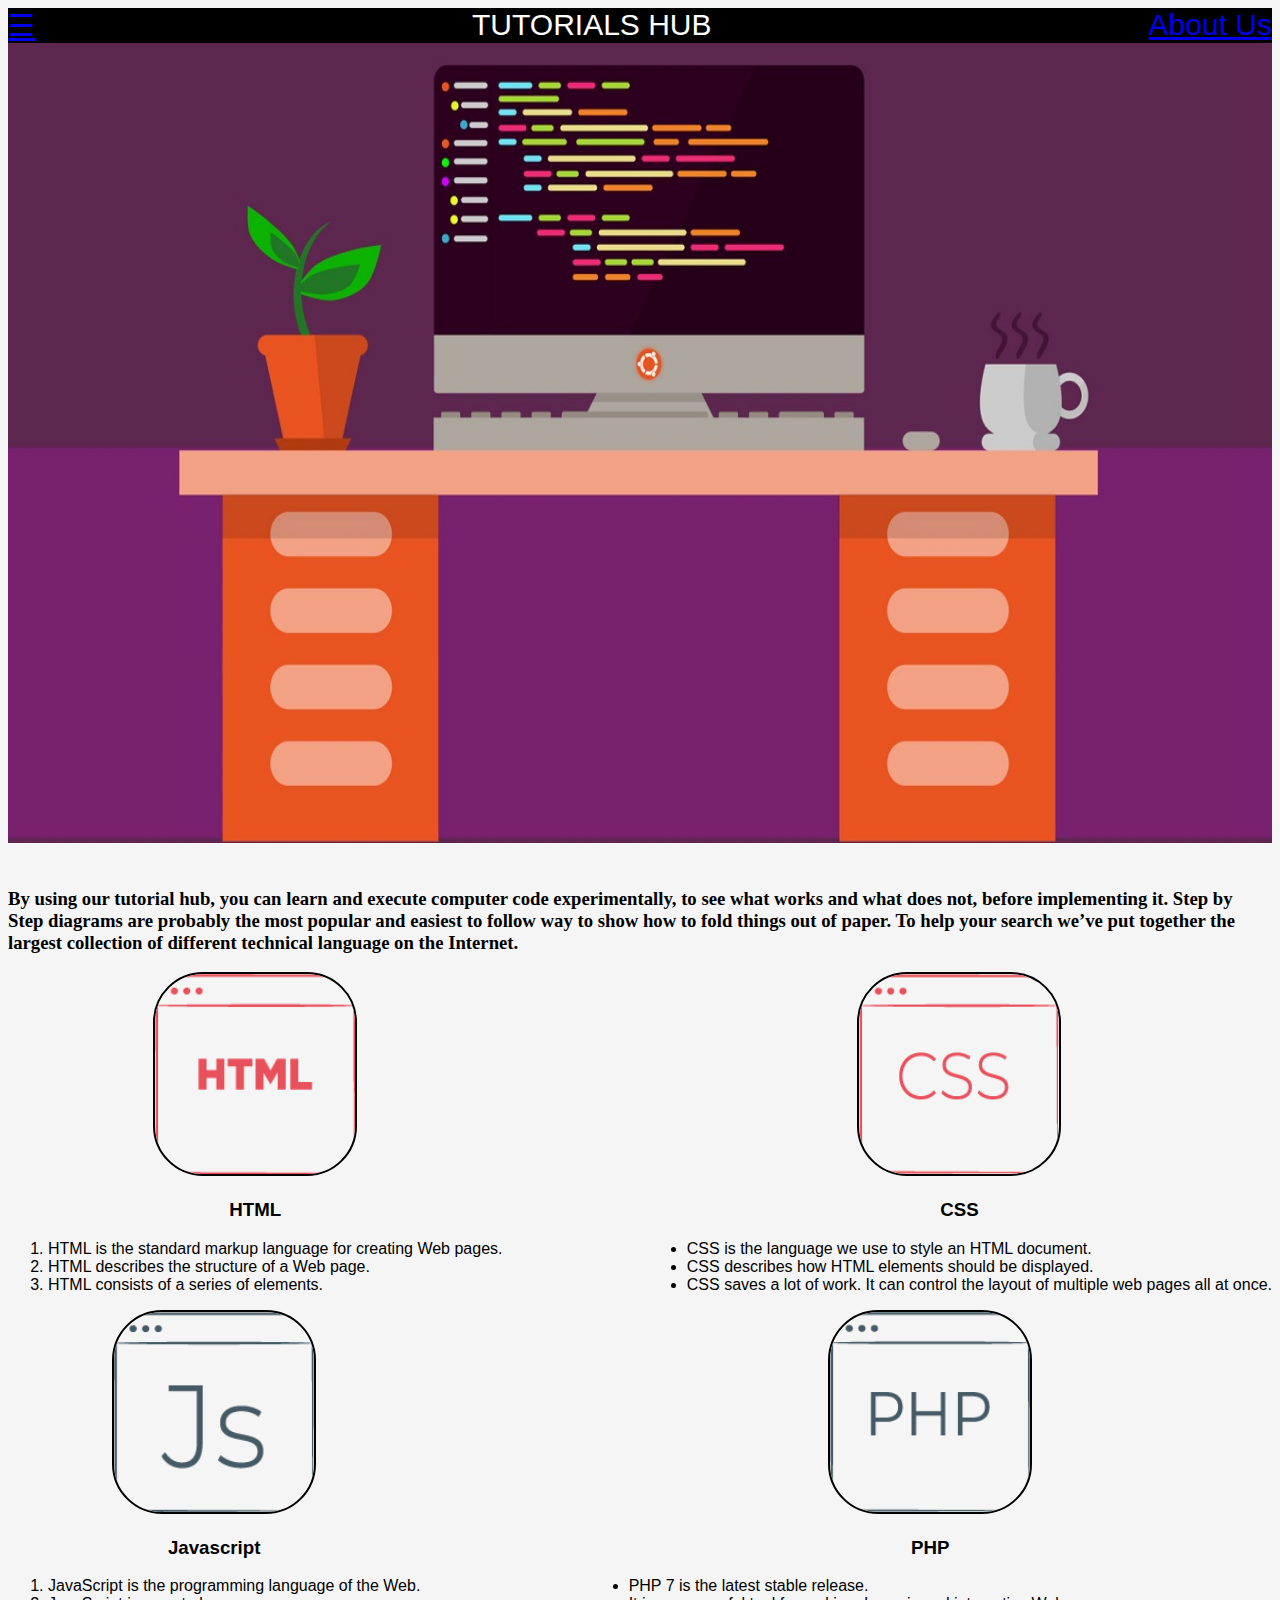
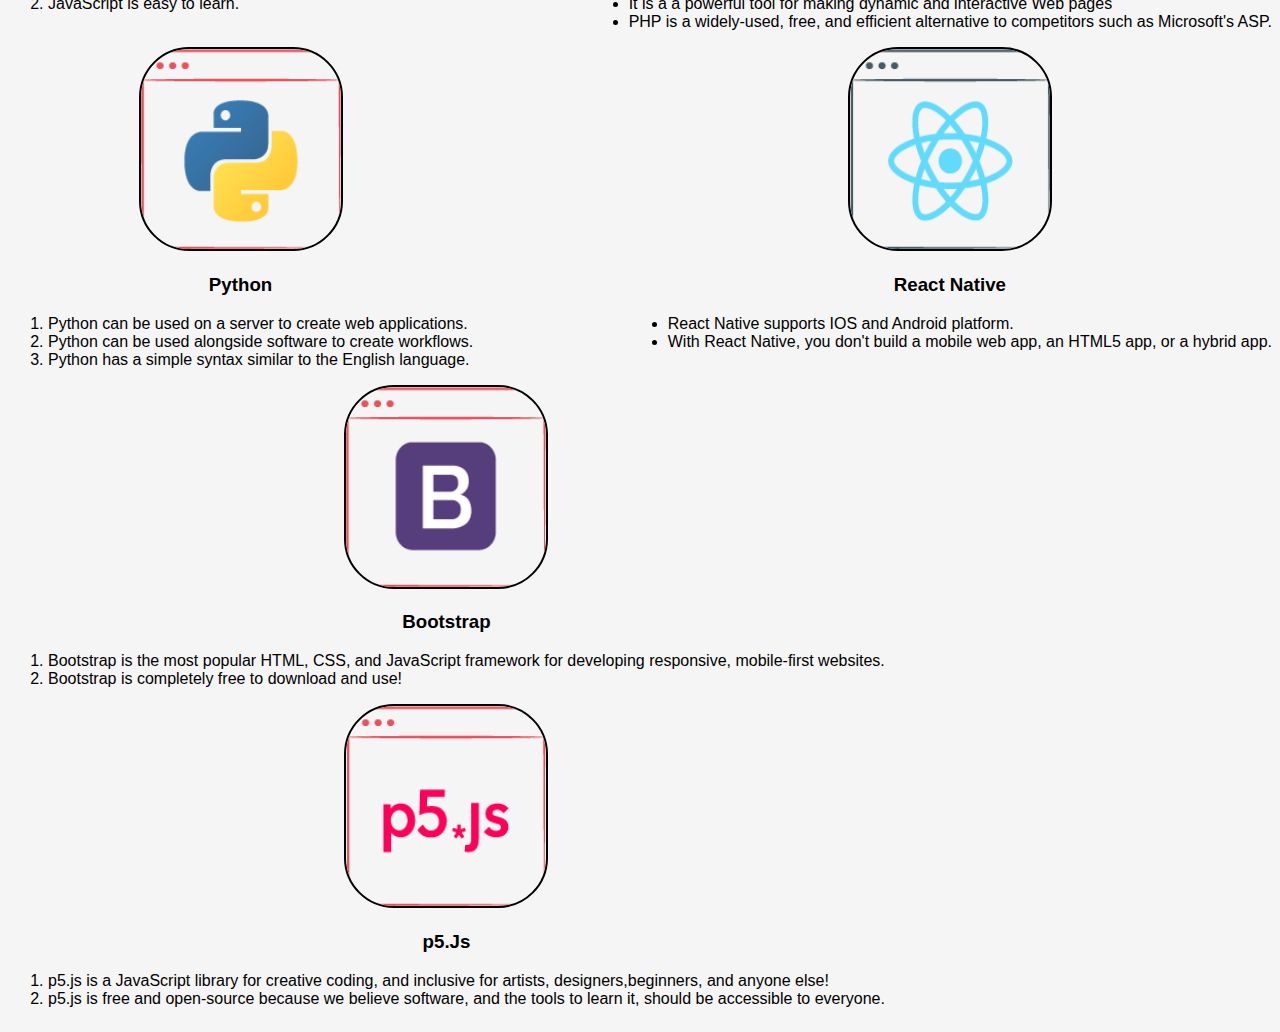
<file: index.html>
<!DOCTYPE html>
<!DOCTYPE html>
<html lang="en">
<head>
    <title>Tutorials Hub-2</title>
    <link rel="stylesheet" href="styles.css"/>

</head>
<body>
    <div class="header">
        <div class="menu">
            <div ><a href ="#">☰</a></div>
            <div >TUTORIALS HUB</div>
            <div ><a href ="about.html">About Us</a></div>
        </div>
    </div>
    <div class ="bodyimg">
        <img src="images/wallpaper.jpg" height="800px" width="100%">
        <h3><br>
        By using our tutorial hub, you can learn and execute computer code experimentally, to see what works and what does not, before implementing it.
        Step by Step diagrams are probably the most popular and easiest to follow way to show how to fold things out of paper.
        To help your search we’ve put together the largest collection of different technical language on the Internet.
        </h3>
    </div>
    <div class ="grid">
        <div class ="languages">
            <center>
            <a href ="https://developer.mozilla.org/en-US/docs/Web/HTML"><img src="images/html.png" width="200px" height="200px"></a>
            <h3> HTML </h3>
            </center>
            <p>
                <ol>
                    <li>HTML is the standard markup language for creating Web pages.</li>
                    <li>HTML describes the structure of a Web page.</li>
                    <li>HTML consists of a series of elements.</li>
                </ol>   
            </p>
            </div>
        <div class="languages">
            <center>
            <a href="https://developer.mozilla.org/en-US/docs/Web/CSS"><img src="images/css.png" width="200px" height="200px"></a>
            <h3> CSS </h3>
            </center>
            <p> 
                <ul>
                    <li>CSS is the language we use to style an HTML document.</li>
                    <li>CSS describes how HTML elements should be displayed.</li>
                    <li>CSS saves a lot of work. It can control the layout of multiple web pages all at once.</li>
                </ul>
            </p>
            </div>
        <div class="languages">
            <center>
            <a href="https://developer.mozilla.org/en-US/docs/Web/javascript"><img src="images/javascript.png" width="200px" height="200px"></a>
            <h3> Javascript </h3>
            </center>
            <p>
               <ol>    
                    <li>JavaScript is the programming language of the Web.</li>
                    <li>JavaScript is easy to learn.</li>
                </ol>
            </p>
            </div>
        <div class="languages">
            <center>
            <a href="https://www.php.net/docs.php"><img src="images/php.png" width="200px" height="200px"></a>
            <h3> PHP </h3>
            </center>
            <p>
                <ul>
                    <li>PHP 7 is the latest stable release.</li>
                    <li>It is a a powerful tool for making dynamic and interactive Web pages</li>
                    <li>PHP is a widely-used, free, and efficient alternative to competitors such as Microsoft's ASP.</li>
                </ul>
            </p>
            </div>
        <div class="languages">
            <center>
                <a href="https://docs.python.org/3/"><img src="images/python.png" width="200px" height="200px"></a>
                <h3> Python </h3>
            </center>
            <p>
              <ol>
                    <li>Python can be used on a server to create web applications.</li>
                    <li>Python can be used alongside software to create workflows.</li>
                    <li>Python has a simple syntax similar to the English language.</li>
                </ol>
            </p>
        </div>
        <div class="languages">
            <center>
                <a href ="https://devdocs.io/react_native/"><img src="images/reactNative.png" width="200px" height="200px"></a>
                <h3> React Native </h3>
            </center>
            <p>
                <ul>
                    <li>React Native supports IOS and Android platform.</li>
                    <li>With React Native, you don't build a mobile web app, an HTML5 app, or a hybrid app.</li>
                </ul>
            </p>
        </div>
        <div class="languages">
            <center>
                <a href="https://getbootstrap.com/docs/4.1/getting-started/introduction/"><img src="images/bootstrap.png" width="200px" height="200px"></a>
                <h3> Bootstrap </h3>
            </center>
            <p>
              <ol>
                    <li>Bootstrap is the most popular HTML, CSS, and JavaScript framework for developing responsive, mobile-first websites.</li>
                    <li>Bootstrap is completely free to download and use!</li>
                </ol>
            </p>
        </div>
        <div class="languages">
            <center>
                <a href="https://p5js.org/reference/"><img src="images/p5Js.png" width="200px" height="200px"></a>
                <h3> p5.Js </h3>
            </center>
            <p>
              <ol>
                    <li>p5.js is a JavaScript library for creative coding,  and inclusive for artists,
                        designers,beginners, and anyone else!</li>
                    <li>p5.js is free and open-source because we believe
                        software, and the tools to learn it, should be accessible to everyone.</li>
                </ol>
            </p>
        </div>
    </div>
    </body>
    </html>
</file>
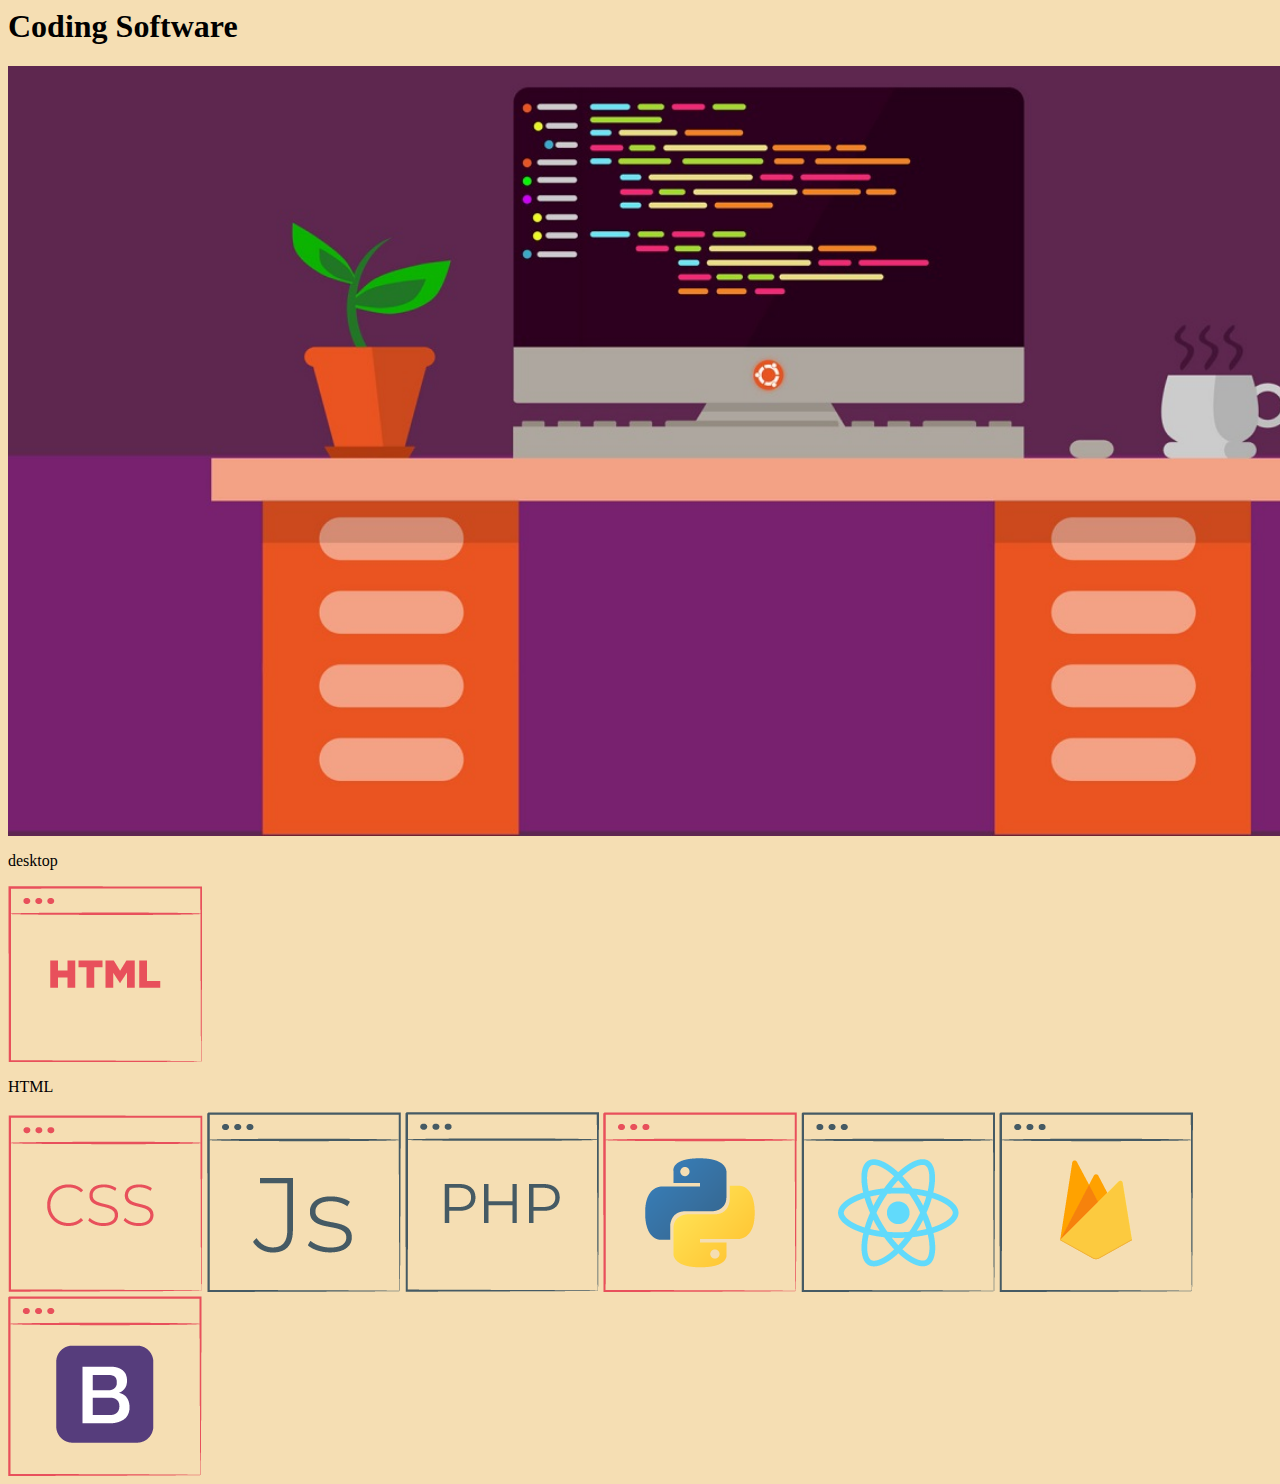
<file: images/index.html>
<html>
    <head>
        <title>
            pro 50
        </title>
        <style>
            body{
                background-color:wheat;
            }
        </style>
    </head>
    <body>
        <h1>Coding Software</h1>
        <img src="wallpaper.jpg" width="1500"/>
        <p>
                      desktop
        </p>
        <div class="img">
        <img src="html.png" />
        <p>
            HTML
        </p>
        <img src="css.png" />
        <img src="javascript.png" />
        <img src="php.png" />
        <img src="python.png" />
        <img src="reactNative.png" />
        <img src="firebase.png" />
        <img src="bootstrap.png" />
        </div>
    </body>
</html>
</file>
<file: styles.css>
.menu {

  display: flex;
  justify-content: space-between;

  background-color: black;
  font-size: 30px;
  font-family: sans-serif;
  font-weight: 400;
  color: white;
}
body {
  background-color: whitesmoke;
}
.grid {
  
  display: flex;
  justify-content:space-between;


  flex-wrap: wrap;
  font-family: sans-serif;
}

.grid img {
  border: 2px solid black;
  border-radius: 50px;
}
.origami {
  border-radius: 20px;
  background-color: white;
  margin: 20px;

  width: 310px;
  font-family: fantasy;
}
</file>
